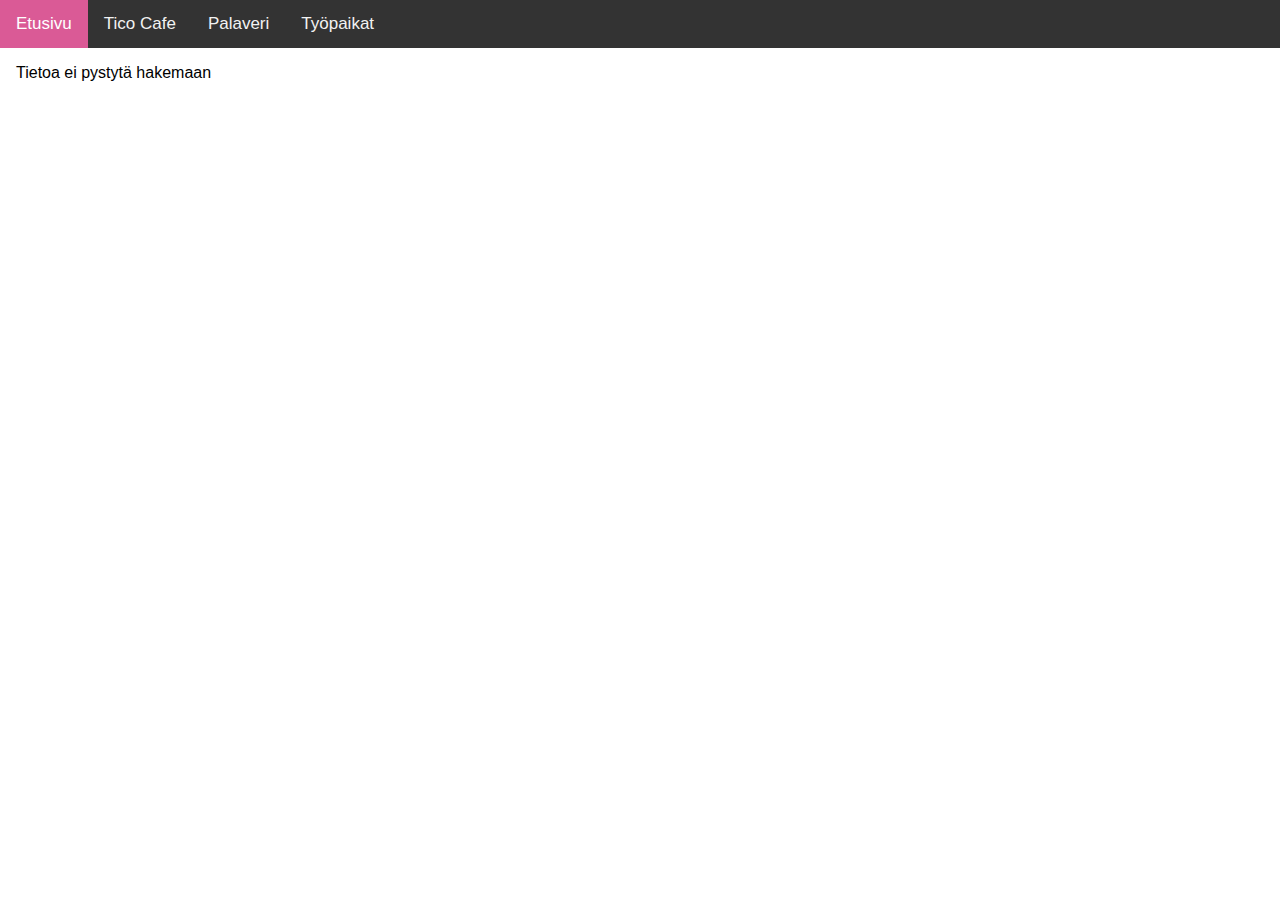
<file: index.html>
<!DOCTYPE html>
<html>

<head>
  <meta name="viewport" content="width=device-width, initial-scale=1">
  <link rel="stylesheet" href="https://cdnjs.cloudflare.com/ajax/libs/font-awesome/4.7.0/css/font-awesome.min.css">
  <link rel="stylesheet" href="tyyli.css">

</head>

<body>

  <div class="topnav" id="myTopnav">
    <a href="index.html" class="active">Etusivu</a>
    <a href="ticocafe.html">Tico Cafe</a>
    <a href="palaveri.html">Palaveri</a>
    <a href="tyopaikat.html">Työpaikat</a>
    <a href="javascript:void(0);" class="icon" onclick="myFunction()">
      <i class="fa fa-bars"></i>
    </a>
  </div>

  <div id="vastaus" style="padding-left:16px">

  </div>

  <script>

    //haetaan JSON-muotoista dataa

    fetch('https://jaakkola.github.io/json/digitekniikat.json')
      // Muunnetaan vastaus JSON muotoon 
      .then(function (response) {
        return response.json();
      })
      // Käsitellään muunnettu (eli JSON muotoinen) vastaus 
      .then(function (responseJson) {
        // Testataan onnistuuko json-luku 
        // Kutsutaan funktiota ja välitetään sille json-vastaus  
        kerro(responseJson)
      })
      // Jos tuli jokin virhe 
      .catch(function (error) {
        document.getElementById("vastaus").innerHTML =
          "<p>Tietoa ei pystytä hakemaan</p>";
      })


    function kerro(data) {
      let teksti = "";
      teksti = "<h1>" + data.otsikko + "</h1>";
      teksti = teksti + "<p>" + data.kuvaus + "</p>";
      teksti = teksti + "<p><img src='" + data.kuva + "' alt='kuva digicavesta'></p>"
      teksti = teksti + "<h3>Opintojakso: " + data.opintojakso.nimi + " " + data.opintojakso.tunnus + " " + data.opintojakso.opintopisteet + " op" + "</h3>";
      teksti = teksti + "<ul>";

      //taulukon käsittelyä for lauseella 
      for (var i = 0; i < data.sisalto.length; i++) {
        teksti = teksti + "<li>" + data.sisalto[i] + "</li>";
      }
      teksti = teksti + "</ul>";

      teksti += "<h3>Linkit</h3><ul>";
      for (var j = 0; j < data.tekniikat.length; j++) {
        teksti += "<li>" + data.tekniikat[j].aihe + ": "
          + "<a href='" + data.tekniikat[j].linkki + "' target='_blank'>"
          + data.tekniikat[j].linkki + "</a></li>";
      }
      teksti += "</ul>";


      document.getElementById("vastaus").innerHTML = teksti;

    }


    function myFunction() {
      var x = document.getElementById("myTopnav");
      if (x.className === "topnav") {
        x.className += " responsive";
      } else {
        x.className = "topnav";
      }
    }
  </script>

</body>


</html>
</file>
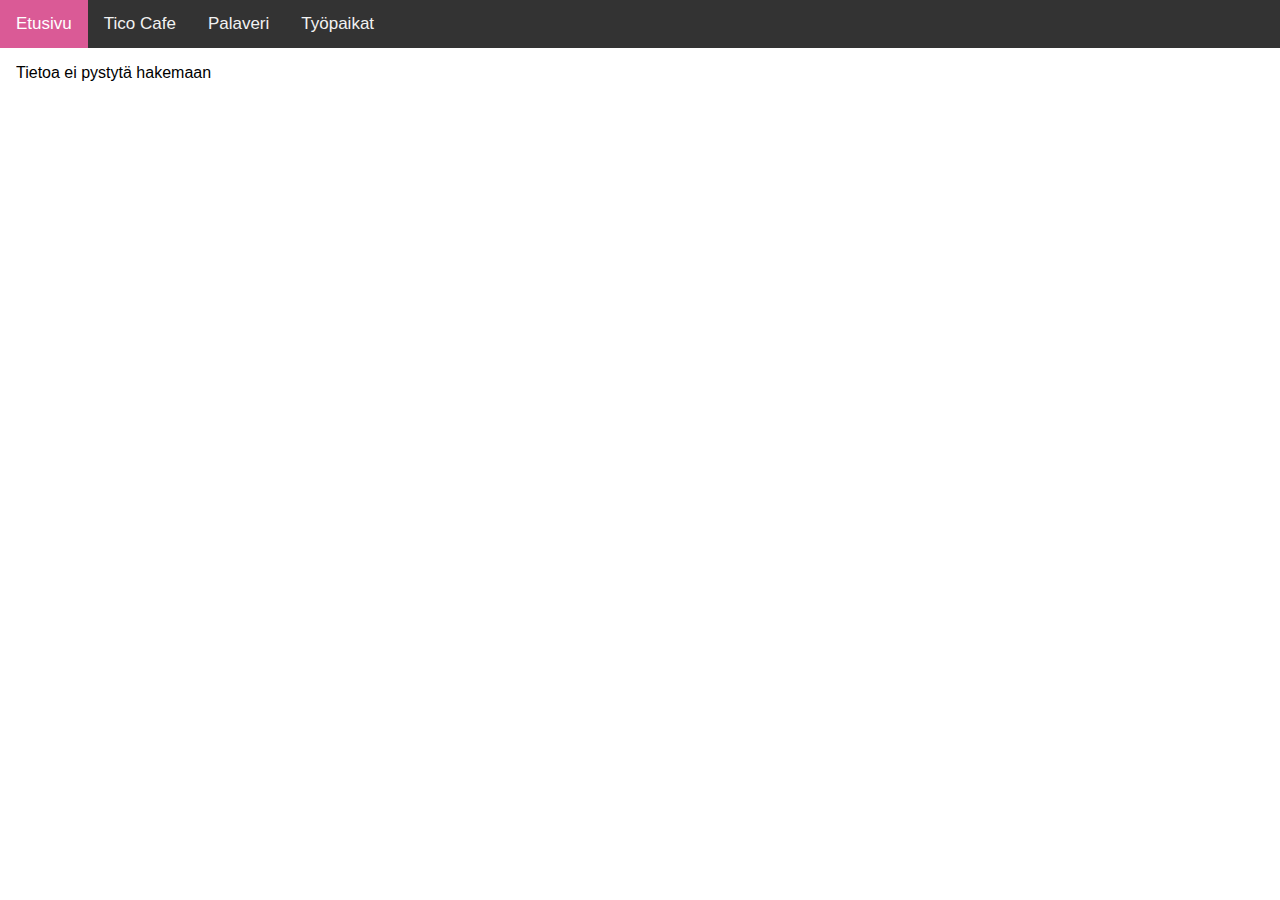
<file: json1.html>
<!DOCTYPE html>
<html>

<head>
  <meta name="viewport" content="width=device-width, initial-scale=1">
  <link rel="stylesheet" href="https://cdnjs.cloudflare.com/ajax/libs/font-awesome/4.7.0/css/font-awesome.min.css">
  <link rel="stylesheet" href="tyyli.css">

</head>

<body>

  <div class="topnav" id="myTopnav">
    <a href="json1.html" class="active">Etusivu</a>
    <a href="ticocafe.html">Tico Cafe</a>
    <a href="palaveri.html">Palaveri</a>
    <a href="tyopaikat.html">Työpaikat</a>
    <a href="javascript:void(0);" class="icon" onclick="myFunction()">
      <i class="fa fa-bars"></i>
    </a>
  </div>

  <div id="vastaus" style="padding-left:16px">

  </div>

  <script>

    //haetaan JSON-muotoista dataa

    fetch('https://jaakkola.github.io/json/digitekniikat.json')
      // Muunnetaan vastaus JSON muotoon 
      .then(function (response) {
        return response.json();
      })
      // Käsitellään muunnettu (eli JSON muotoinen) vastaus 
      .then(function (responseJson) {
        // Testataan onnistuuko json-luku 
        // Kutsutaan funktiota ja välitetään sille json-vastaus  
        kerro(responseJson)
      })
      // Jos tuli jokin virhe 
      .catch(function (error) {
        document.getElementById("vastaus").innerHTML =
          "<p>Tietoa ei pystytä hakemaan</p>";
      })


    function kerro(data) {
      let teksti = "";
      teksti = "<h1>" + data.otsikko + "</h1>";
      teksti = teksti + "<p>" + data.kuvaus + "</p>";
      teksti = teksti + "<p><img src='" + data.kuva + "' alt='kuva digicavesta'></p>"
      teksti = teksti + "<h3>Opintojakso: " + data.opintojakso.nimi + " " + data.opintojakso.tunnus + " " + data.opintojakso.opintopisteet + " op" + "</h3>";
      teksti = teksti + "<ul>";

      //taulukon käsittelyä for lauseella 
      for (var i = 0; i < data.sisalto.length; i++) {
        teksti = teksti + "<li>" + data.sisalto[i] + "</li>";
      }
      teksti = teksti + "</ul>";

      teksti += "<h3>Linkit</h3><ul>";
      for (var j = 0; j < data.tekniikat.length; j++) {
        teksti += "<li>" + data.tekniikat[j].aihe + ": "
          + "<a href='" + data.tekniikat[j].linkki + "' target='_blank'>"
          + data.tekniikat[j].linkki + "</a></li>";
      }
      teksti += "</ul>";


      document.getElementById("vastaus").innerHTML = teksti;

    }


    function myFunction() {
      var x = document.getElementById("myTopnav");
      if (x.className === "topnav") {
        x.className += " responsive";
      } else {
        x.className = "topnav";
      }
    }
  </script>

</body>

</html>
</file>
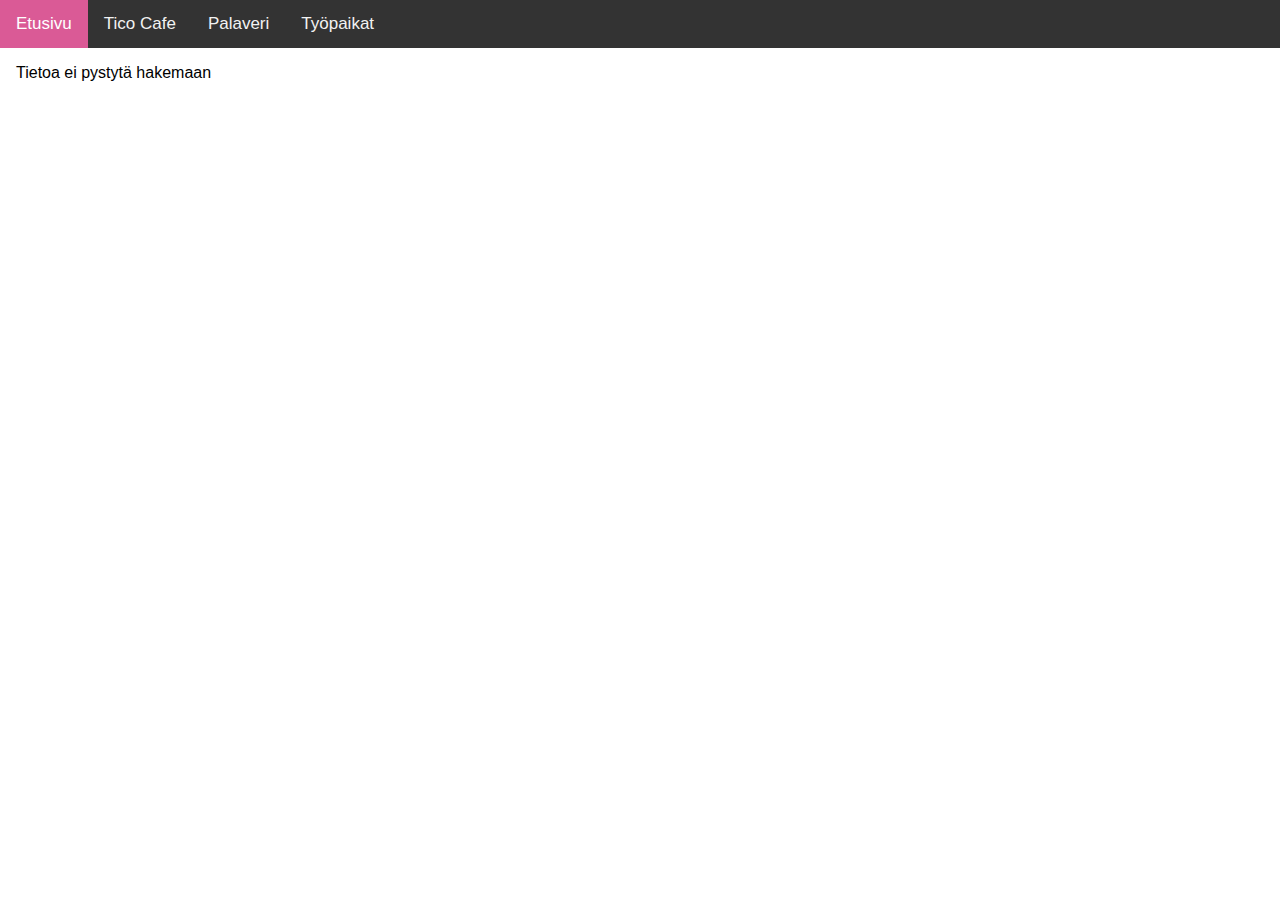
<file: palaveri.html>
<!DOCTYPE html>
<html>

<head>
    <meta name="viewport" content="width=device-width, initial-scale=1">
    <link rel="stylesheet" href="https://cdnjs.cloudflare.com/ajax/libs/font-awesome/4.7.0/css/font-awesome.min.css">
    <link rel="stylesheet" href="tyyli.css" 
</head>

<body>

    <div class="topnav" id="myTopnav">
        <a href="index.html" class="active">Etusivu</a>
        <a href="ticocafe.html">Tico Cafe</a>
        <a href="palaveri.html">Palaveri</a>
        <a href="tyopaikat.html">Työpaikat</a>
        <a href="javascript:void(0);" class="icon" onclick="myFunction()">
            <i class="fa fa-bars"></i>
        </a>
    </div>

    <div id="vastaus" style="padding-left:16px">
    </div>

    <script>

        fetch('https://raw.githubusercontent.com/Aksuhei/palaveri-json/main/palaveri.json')
        .then(function (response) {
        return response.json();
        })
        .then(function (responseJson) {
        // Kutsutaan omaa funktiota
        kerro(responseJson);
        })
        .catch(function (error) {
        document.getElementById("vastaus").innerHTML =
          "<p>Tietoa ei pystytä hakemaan</p>";
        });

        function kerro(data) {
        let teksti = "";

        teksti += "<h1>" + data.aihe + "</h1>";
        teksti += "<p>Osallistujia: " + data.osallistujat.maara + "</p>";
        teksti += "<p>Paikka: " + data.paikka + "</p>";
        teksti += "<p>Alkaa: " + data.alku + "</p>";
        teksti += "<p>Kesto: " + data.kesto + "</p>";

        teksti += "<h3>Osallistujat</h3><ul>";
        for (let i = 0; i < data.nimet.length; i++) {
        teksti += "<li>" + data.nimet[i].nimi + "</li>";
        }
        teksti += "</ul>";

        document.getElementById("vastaus").innerHTML = teksti;
        }


        function myFunction() {
            var x = document.getElementById("myTopnav");
            if (x.className === "topnav") {
                x.className += " responsive";
            } else {
                x.className = "topnav";
            }
        }
    </script>

</body>


</html>
</file>
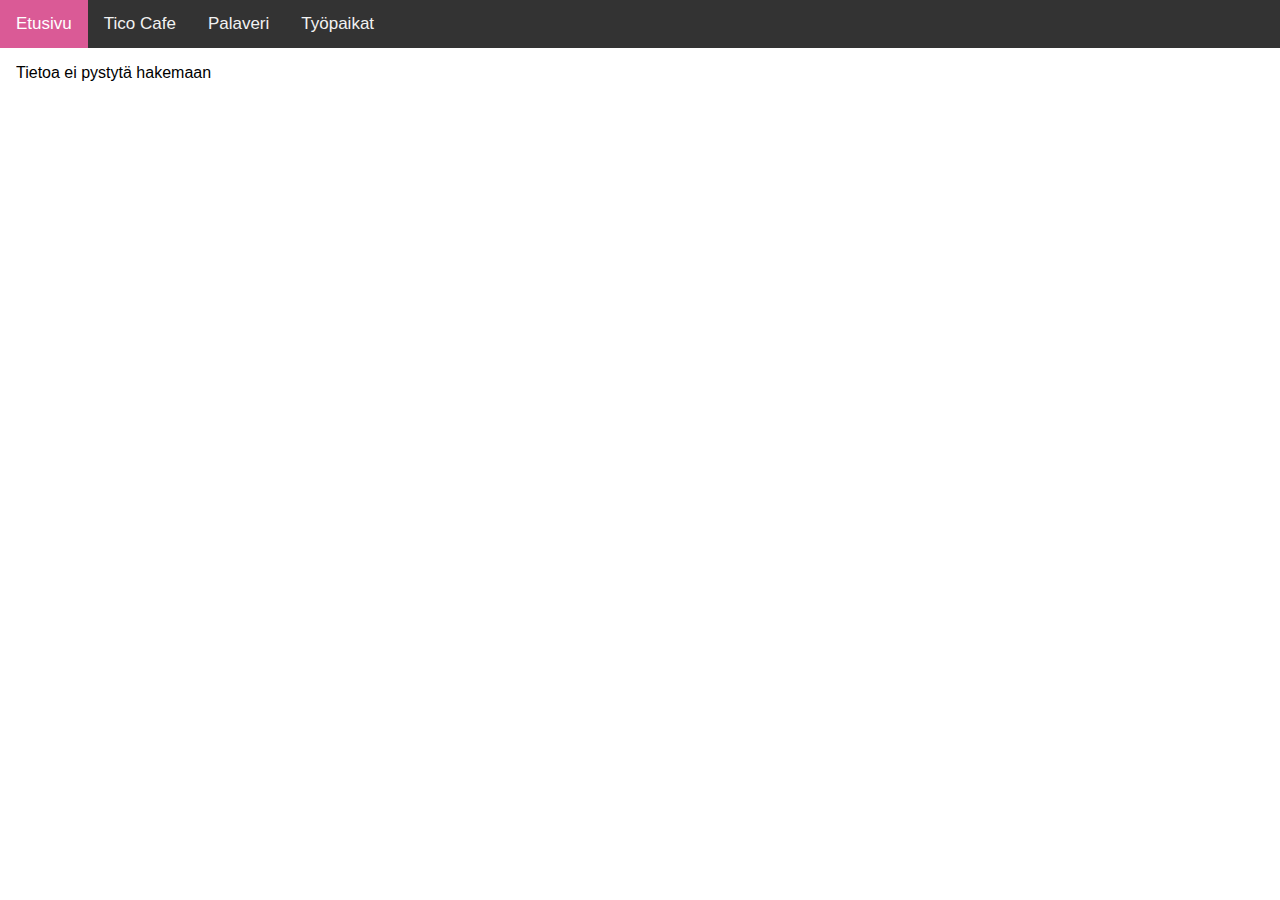
<file: ticocafe.html>
<!DOCTYPE html>
<html>

<head>
  <meta name="viewport" content="width=device-width, initial-scale=1">
  <link rel="stylesheet" href="https://cdnjs.cloudflare.com/ajax/libs/font-awesome/4.7.0/css/font-awesome.min.css">
  <link rel="stylesheet" href="tyyli.css">


</head>

<body>

  <div class="topnav" id="myTopnav">
    <a href="index.html" class="active">Etusivu</a>
    <a href="ticocafe.html">Tico Cafe</a>
    <a href="palaveri.html">Palaveri</a>
    <a href="tyopaikat.html">Työpaikat</a>
    <a href="javascript:void(0);" class="icon" onclick="myFunction()">
      <i class="fa fa-bars"></i>
    </a>
  </div>

  <div id="vastaus" style="padding-left:16px">
  </div>

  <script>

    fetch('https://raw.githubusercontent.com/Aksuhei/tico-projekti/main/tico.json')
      .then(function (response) {
        return response.json();
      })
      .then(function (responseJson) {
        // Kutsutaan omaa funktiota
        kerro(responseJson);
      })
      .catch(function (error) {
        document.getElementById("vastaus").innerHTML =
          "<p>Tietoa ei pystytä hakemaan</p>";
      });

    function kerro(data) {
      let teksti = "";
      teksti += "<h1>" + data.yritys + "</h1>";
      teksti += "<p>Osoite: " + data.yhteystiedot.osoite + "</p>";
      teksti += "<p>Puhelin: " + data.yhteystiedot.puhelin + "</p>";
      teksti += "<p>Email: " + data.yhteystiedot.email + "</p>";

      teksti += "<h3>Tuotteet</h3><ul>";
      for (var i = 0; i < data.tuotteet.length; i++) {
        teksti += "<li>" + data.tuotteet[i] + "</li>";
      }
      teksti += "</ul>";

      teksti += "<h3>Henkilökunta</h3><ul>";
      for (var j = 0; j < data.henkilokunta.length; j++) {
        teksti += "<li>" + data.henkilokunta[j].nimi + " – " + data.henkilokunta[j].titteli + "</li>";
      }
      teksti += "</ul>";

      document.getElementById("vastaus").innerHTML = teksti;
    }



    function myFunction() {
      var x = document.getElementById("myTopnav");
      if (x.className === "topnav") {
        x.className += " responsive";
      } else {
        x.className = "topnav";
      }
    }
  </script>

</body>


</html>
</file>
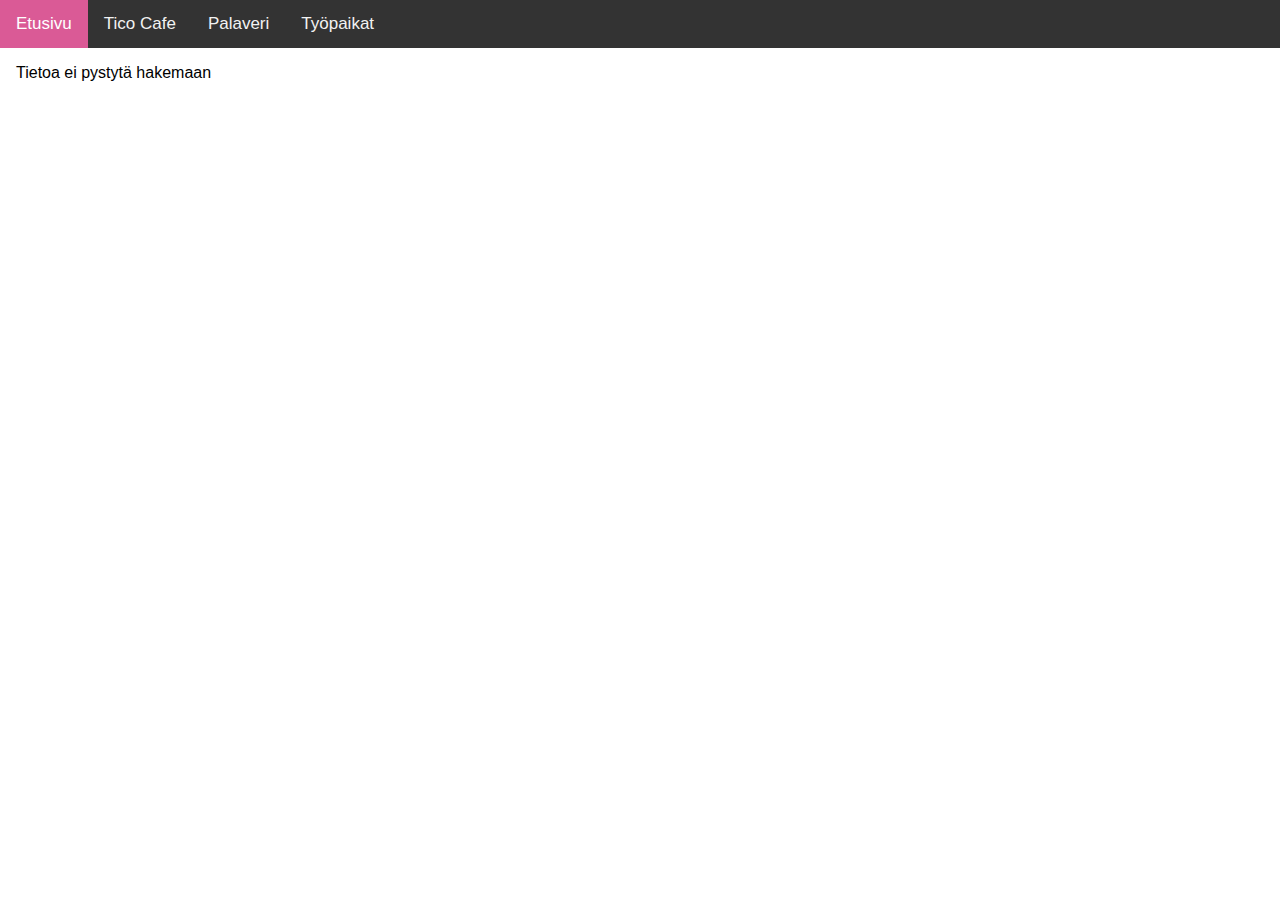
<file: tyopaikat.html>
<!DOCTYPE html>
<html>

<head>
    <meta name="viewport" content="width=device-width, initial-scale=1">
    <link rel="stylesheet" href="https://cdnjs.cloudflare.com/ajax/libs/font-awesome/4.7.0/css/font-awesome.min.css">
    <link rel="stylesheet" href="tyyli.css">

</head>

<body>

    <div class="topnav" id="myTopnav">
        <a href="index.html" class="active">Etusivu</a>
        <a href="ticocafe.html">Tico Cafe</a>
        <a href="palaveri.html">Palaveri</a>
        <a href="tyopaikat.html">Työpaikat</a>
        <a href="javascript:void(0);" class="icon" onclick="myFunction()">
            <i class="fa fa-bars"></i>
        </a>
    </div>

    <div id="tyopaikat" style="padding-left:16px">
    </div>

    <script>

         fetch('http://gis.vantaa.fi/rest/tyopaikat/v1/Opetusala')
        .then(function(response) {
        return response.json();
    })
        .then(function(data) {
        let teksti = "<h2>Opetusalan työpaikat Vantaalla</h2><ul>";

        // Käydään läpi kaikki työpaikat taulukosta
      for (let i = 0; i < data.length; i++) {
        teksti += "<li>" 
               + data[i].tyotehtava + " " + data[i].osoite 
               + " <a href='" + data[i].linkki + "' target='_blank'>Linkki</a>"
               + "</li>";
      }

      teksti += "</ul>";
      document.getElementById("tyopaikat").innerHTML = teksti;
    })
    .catch(function(error) {
      document.getElementById("tyopaikat").innerHTML =
        "<p>Tietoa ei pystytä hakemaan</p>";
    });




        //navipalkin käyttöliittymä
        function myFunction() {
            var x = document.getElementById("myTopnav");
            if (x.className === "topnav") {
                x.className += " responsive";
            } else {
                x.className = "topnav";
            }
        }
    </script>

</body>


</html>
</file>
<file: tyyli.css>
body {
            margin: 0;
            font-family: Arial, Helvetica, sans-serif;
        }

        .topnav {
            overflow: hidden;
            background-color: #333;
        }

        .topnav a {
            float: left;
            display: block;
            color: #f2f2f2;
            text-align: center;
            padding: 14px 16px;
            text-decoration: none;
            font-size: 17px;
        }

        .topnav a:hover {
            background-color: #ddd;
            color: black;
        }

        .topnav a.active {
            background-color: #da5a96;
            color: white;
        }

        .topnav .icon {
            display: none;
        }

        @media screen and (max-width: 600px) {
            .topnav a:not(:first-child) {
                display: none;
            }

            .topnav a.icon {
                float: right;
                display: block;
            }
        }

        @media screen and (max-width: 600px) {
            .topnav.responsive {
                position: relative;
            }

            .topnav.responsive .icon {
                position: absolute;
                right: 0;
                top: 0;
            }

            .topnav.responsive a {
                float: none;
                display: block;
                text-align: left;
            }
        }
</file>
